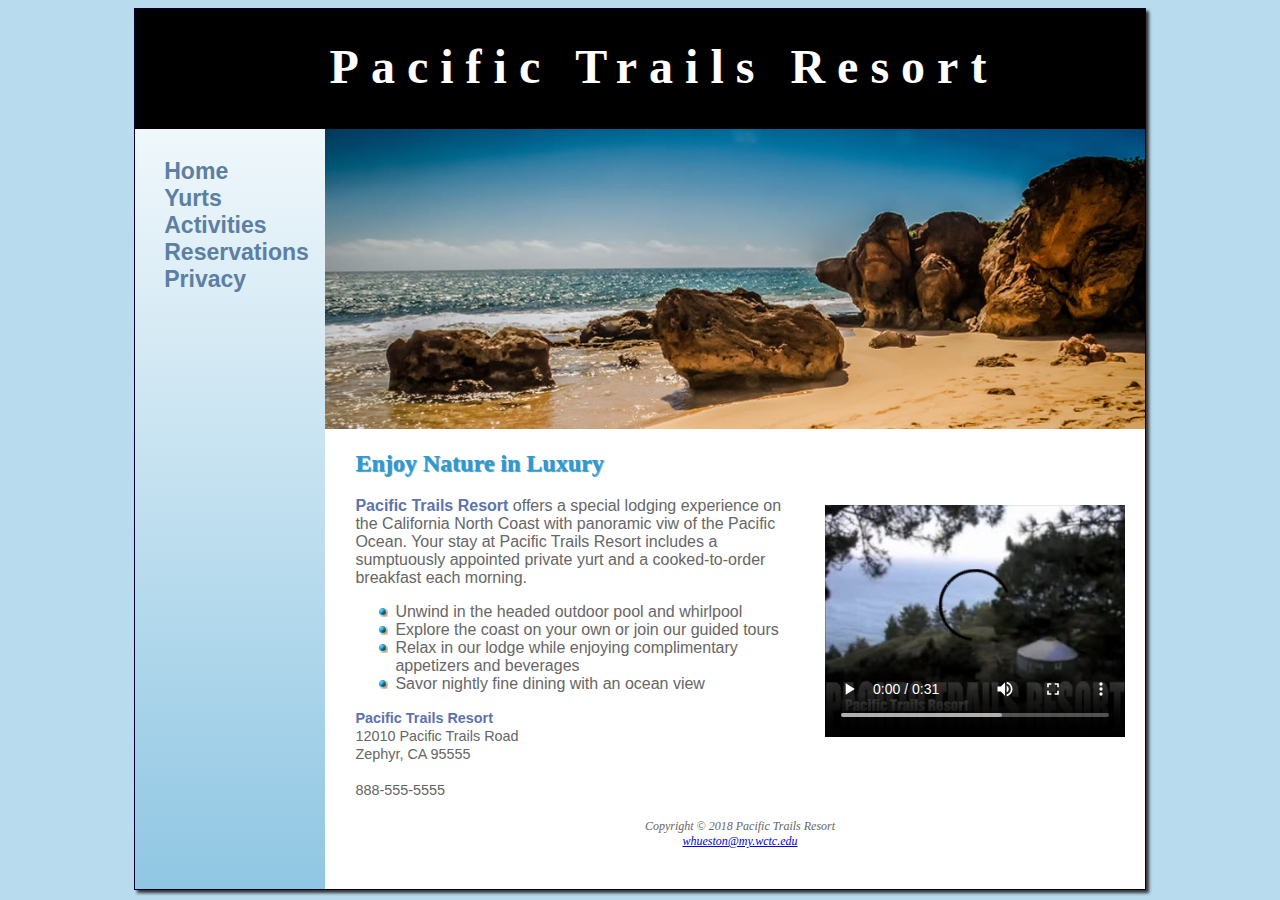
<file: index.html>
<!DOCTYPE html>
<html lang="en">
<head>
    <meta charset="UTF-8">
    <meta name="description" content="Pacific Trails Resort, a premium vacation option located in Zephyr, California">
    <link rel="canonical" content="https://wjhueston-ptr12.netlify.com/index/">
    <title>Pacific Trails Resort :: Home</title>
    <link href="css/pacific.css" rel ="stylesheet">
    <link rel="icon" href="favicon.ico" type="image/x-icon">
    <meta name="viewport" content="width=device-width, initial-scale=1.0">
</head>
<body>
    <div id="wrapper">
    <header>
        <h1>Pacific Trails Resort</h1> </header>
    <nav>
        <ul>
        <li><a href="index.html">Home</a></li>
        <li><a href="yurts.html">Yurts</a></li>
        <li><a href="activities.html">Activities</a></li>
        <li><a href="reservations.html">Reservations</a></li>
        <li><a href="privacy.html">Privacy</a></li>
        </ul>
    </nav>
        <div id="homehero"></div>
    <main>

        <h2>Enjoy Nature in Luxury</h2>
        <video controls="controls" poster="pacifictrailsresort.jpg" height="240" width="320">
            <source src="PacificTrailsResort.mp4" type="video/mp4">
            <source src="PacificTrailsResort.ogv" type="video/ogv">
            <a class="video" href="PacificTrailsResort.mov">Video</a>
            <embed type="application/x-shockwave-flash" src="pacifictrailsresort.swf" quality="high" width="320" height="240">
        </video>
        <p>
            <span class="resort">Pacific Trails Resort</span> offers a special lodging experience on the California North Coast with panoramic viw of the Pacific Ocean. Your stay at Pacific Trails Resort includes a sumptuously appointed private yurt and a cooked-to-order breakfast each morning.
        </p>
        <ul>
            <li>Unwind in the headed outdoor pool and whirlpool</li>
            <li>Explore the coast on your own or join our guided tours</li>
            <li>Relax in our lodge while enjoying complimentary appetizers and beverages</li>
            <li>Savor nightly fine dining with an ocean view</li>
        </ul>
        <div>
            <span id="contact">
            <span class="resort">Pacific Trails Resort</span><br/>12010 Pacific Trails Road<br/>Zephyr, CA 95555<br/><br/><a id="mobile" href="tel:888-555-5555">888-555-5555</a><span id="desktop">888-555-5555</span><br/>
            </span>
        </div>
        <footer>
            Copyright &copy; 2018 Pacific Trails Resort<br/><a href="mailto:whueston@my.wctc.edu">whueston@my.wctc.edu</a>

        </footer>
    </main>
    </div>
</body>
</html>
</file>
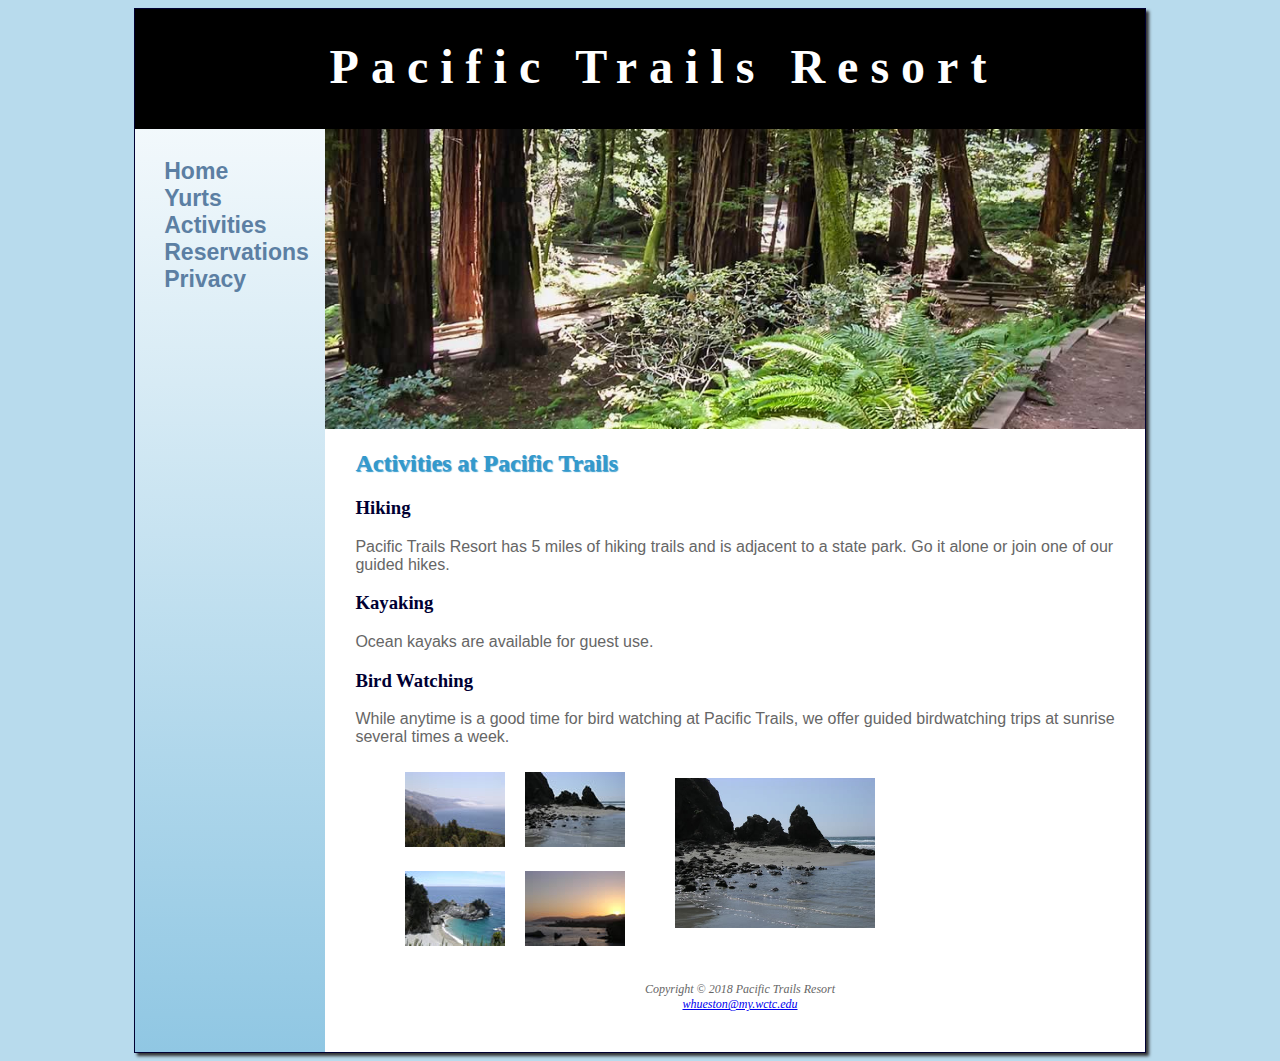
<file: activities.html>
<!DOCTYPE html>
<html lang="en">
<head>
    <meta charset="UTF-8">
    <meta name="description" content="Activities page for Pacific Trails Resort">
    <link rel="canonical" content="https://wjhueston-ptr12.netlify.com/activities/">
    <title>Activities at Pacific Trails Resort</title>
    <link href="css/pacific.css" rel ="stylesheet">
    <link rel="icon" href="favicon.ico" type="image/x-icon">
    <meta name="viewport" content="width=device-width, initial-scale=1.0">
</head>
<body>
<div id="wrapper">
<header>
    <h1>Pacific Trails Resort</h1>
</header>
<nav>
    <ul>
        <li><a href="index.html">Home</a></li>
        <li><a href="yurts.html">Yurts</a></li>
        <li><a href="activities.html">Activities</a></li>
        <li><a href="reservations.html">Reservations</a></li>
        <li><a href="privacy.html">Privacy</a></li>
    </ul>
</nav>
    <div id="trailhero"></div>
<main>
    <h2>Activities at Pacific Trails</h2>

    <h3>Hiking</h3><p>Pacific Trails Resort has 5 miles of hiking trails and is adjacent to a state park. Go it alone or join one of our guided hikes.</p>
    <h3>Kayaking</h3><p>Ocean kayaks are available for guest use.</p>
    <h3>Bird Watching</h3><p>While anytime is a good time for bird watching at Pacific Trails, we offer guided birdwatching trips at sunrise several times a week.</p>
    <div id="gallery">
        <figure>
            <img src="photo2.jpg" width="200" height="150" alt="Peaceful Shore">
        </figure>
        <ul>
            <li>
                <a href ="photo3.jpg">
                    <img src="thumb3.jpg" width="100" height="75" alt="View from Trail">
                    <span><img src="photo3.jpg" width="200" height="150" alt="View from Trail"><br/>View from Trail</span>
                </a>
            </li>
            <li>
                <a href ="photo2.jpg">
                    <img src="thumb2.jpg" width="100" height="75" alt="Rocky Cove">
                    <span><img src="photo2.jpg" width="200" height="150" alt="Rocky Cove"><br/>Rocky Cove</span>
                </a>
            </li>
            <li>
                <a href ="photo4.jpg">
                    <img src="thumb4.jpg" width="100" height="75" alt="Clear Blue Water">
                    <span><img src="photo4.jpg" width="200" height="150" alt="Clear Blue Water"><br/>Clear Blue Water</span>
                </a>
            </li>
            <li>
                <a href ="photo6.jpg">
                    <img src="thumb6.jpg" width="100" height="75" alt="Sunset on the Coast">
                    <span><img src="photo6.jpg" width="200" height="150" alt="Sunset on the Coast"><br/>Sunset on the Coast</span>
                </a>
            </li>
        </ul>
    </div>
    <footer>
            Copyright &copy; 2018 Pacific Trails Resort<br/><a href="mailto:whueston@my.wctc.edu">whueston@my.wctc.edu</a>
    </footer>
</main>
</div>
</body>
</html>
</file>
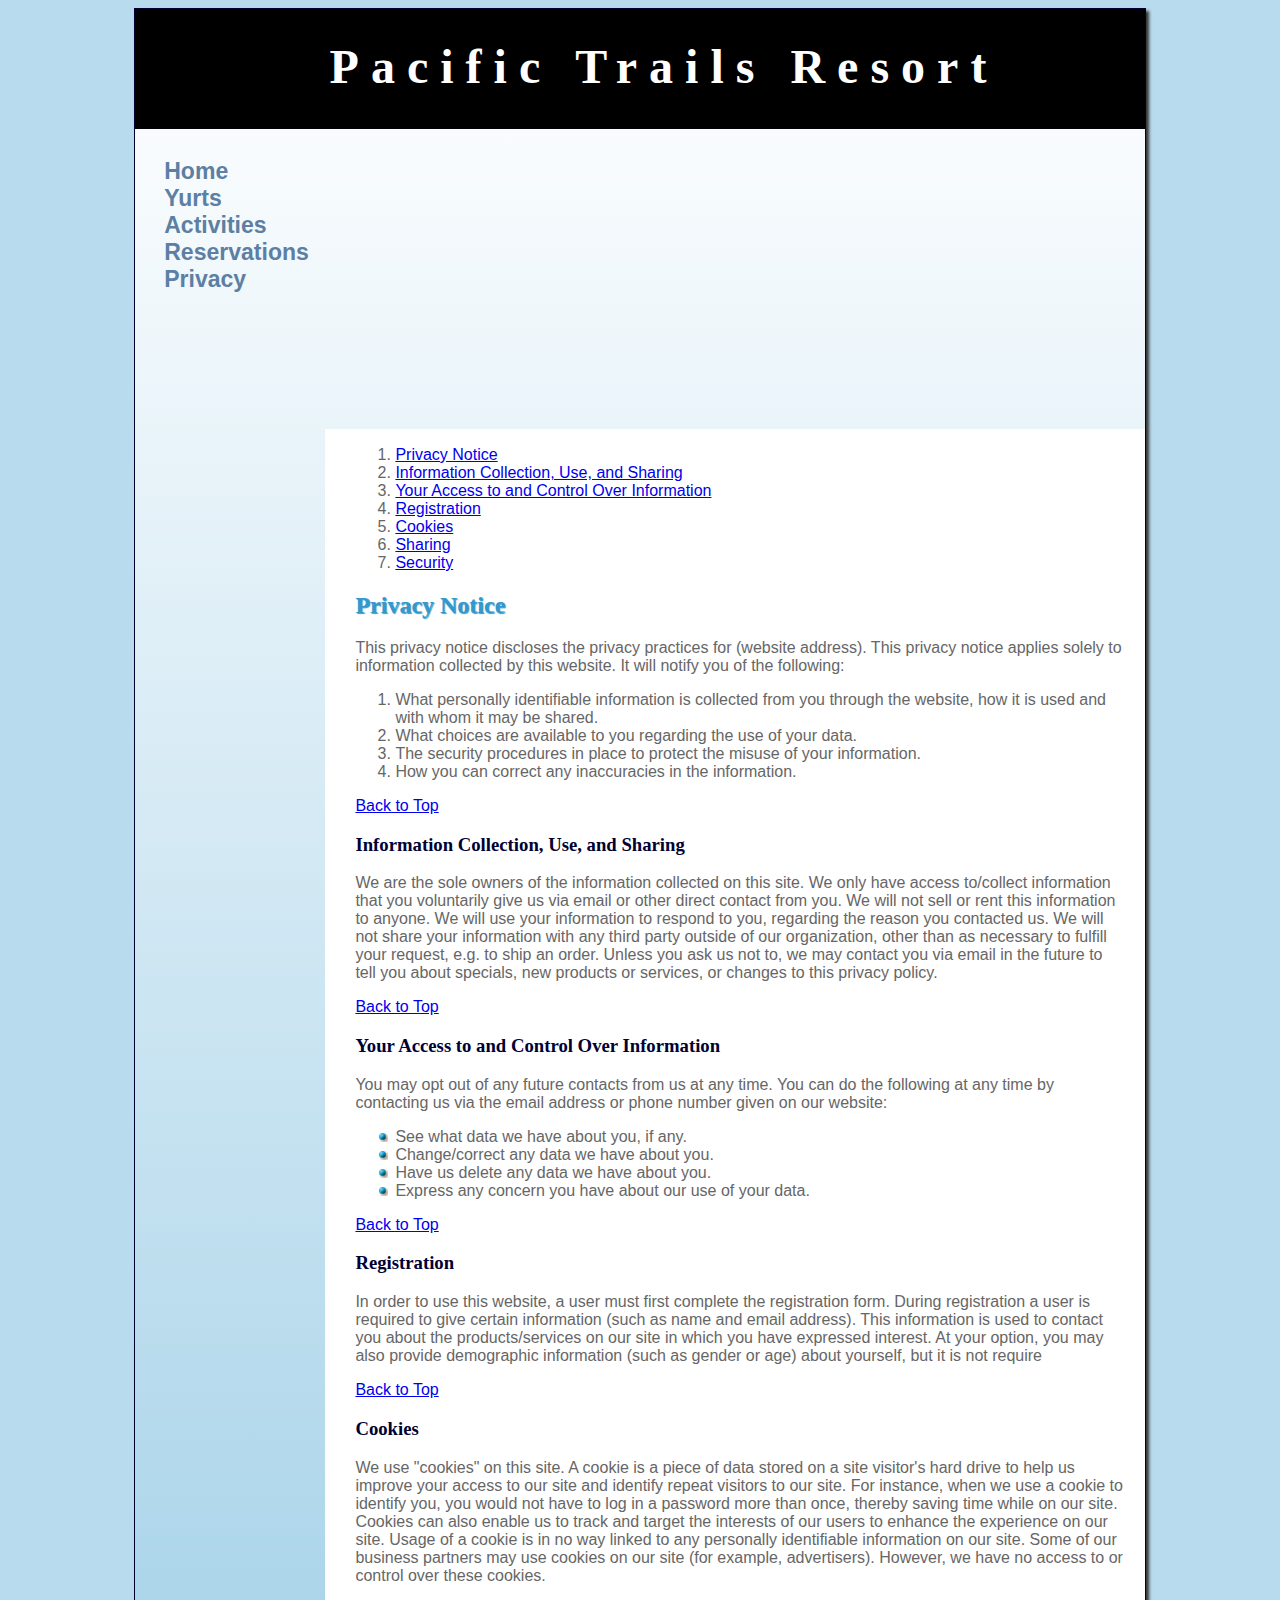
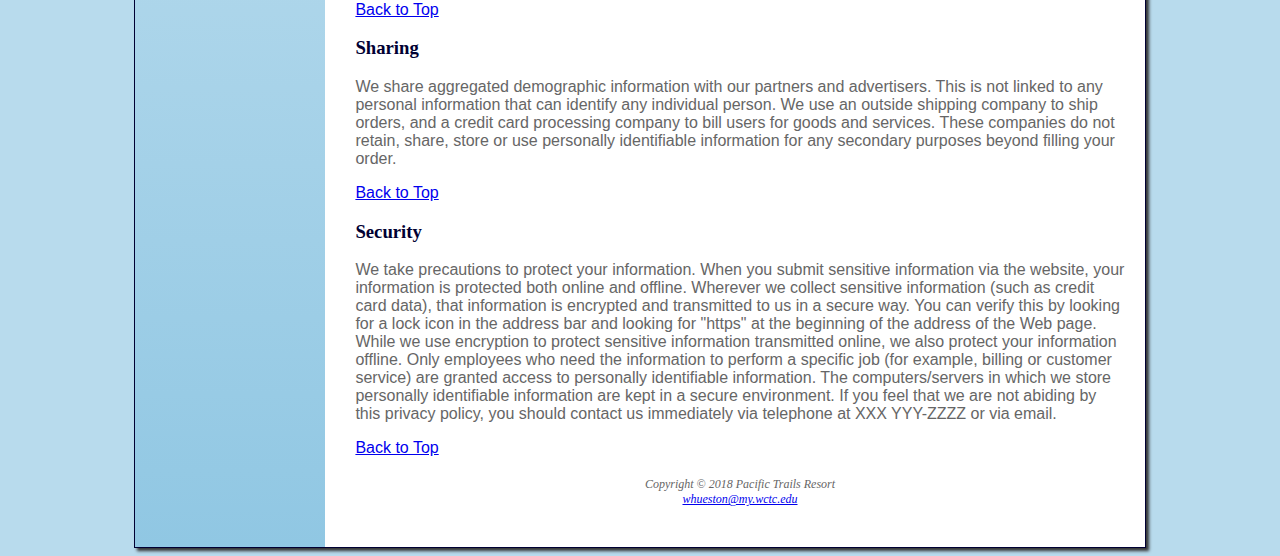
<file: privacy.html>
<!DOCTYPE html>
<html lang="en">
<head>
    <meta charset="UTF-8">
    <meta name="description" content="Privacy policy page for Pacific Trails Resort">
    <link rel="canonical" content="https://wjhueston-ptr12.netlify.com/privacy/">
    <title>Our Privacy Policy</title>
    <link href="css/pacific.css" rel ="stylesheet">
    <link rel="icon" href="favicon.ico" type="image/x-icon">
    <meta name="viewport" content="width=device-width, initial-scale=1.0">
</head>
<body>
<div id="wrapper">
    <header>
        <h1>Pacific Trails Resort</h1> </header>
    <nav>
        <ul>
            <li><a href="index.html">Home</a></li>
            <li><a href="yurts.html">Yurts</a></li>
            <li><a href="activities.html">Activities</a></li>
            <li><a href="reservations.html">Reservations</a></li>
            <li><a href="privacy.html">Privacy</a></li>
        </ul>
    </nav>
    <div id="privacyhero"></div>
    <main>
        <a id="top">
        <ol>
            <li><a href="#notice">Privacy Notice</a></li>
            <li><a href="#collection">Information Collection, Use, and Sharing</a></li>
            <li><a href="#control">Your Access to and Control Over Information</a></li>
            <li><a href="#registration">Registration</a></li>
            <li><a href="#cookies">Cookies</a></li>
            <li><a href="#sharing">Sharing</a></li>
            <li><a href="#security">Security</a></li>
        </ol>
        <a id="notice"></a>
            <h2>Privacy Notice</h2>

            <p>
                This privacy notice discloses the privacy practices for (website address). This privacy notice applies solely to information collected by this website. It will notify you of the following:
            </p>
            <ol>
                <li>What personally identifiable information is collected from you through the website, how it is used and with whom it may be shared.</li>
                <li>What choices are available to you regarding the use of your data.</li>
                <li>The security procedures in place to protect the misuse of your information.</li>
                <li>How you can correct any inaccuracies in the information.</li>
            </ol>
            <a href="#top"> Back to Top</a>
        <a id="collection"></a>
        <h3>Information Collection, Use, and Sharing</h3>
            <p>
                We are the sole owners of the information collected on this site. We only have access to/collect information that you voluntarily give us via email or other direct contact from you. We will not sell or rent this information to anyone.

                We will use your information to respond to you, regarding the reason you contacted us. We will not share your information with any third party outside of our organization, other than as necessary to fulfill your request, e.g. to ship an order.

                Unless you ask us not to, we may contact you via email in the future to tell you about specials, new products or services, or changes to this privacy policy.
            </p>
            <a href="#top"> Back to Top</a>
            <a id="control"></a>    
        <h3>Your Access to and Control Over Information</h3> 
            <p>
                You may opt out of any future contacts from us at any time. You can do the following at any time by contacting us via the email address or phone number given on our website:
            </p>
            <ul>
                <li>See what data we have about you, if any.</li>
                <li>Change/correct any data we have about you.</li>
                <li>Have us delete any data we have about you.</li>
                <li>Express any concern you have about our use of your data.</li>
            </ul>
            <a href="#top"> Back to Top</a>
            <a id="registration"></a>
        <h3>Registration</h3> 
            <p>
                In order to use this website, a user must first complete the registration form. During registration a user is required to give certain information (such as name and email address). This information is used to contact you about the products/services on our site in which you have expressed interest. At your option, you may also provide demographic information (such as gender or age) about yourself, but it is not require
            </p>
            <a href="#top"> Back to Top</a>
            <a id="cookies"></a>
        <h3>Cookies</h3>
            <p>We use "cookies" on this site. A cookie is a piece of data stored on a site visitor's hard drive to help us improve your access to our site and identify repeat visitors to our site. For instance, when we use a cookie to identify you, you would not have to log in a password more than once, thereby saving time while on our site. Cookies can also enable us to track and target the interests of our users to enhance the experience on our site. Usage of a cookie is in no way linked to any personally identifiable information on our site. Some of our business partners may use cookies on our site (for example, advertisers). However, we have no access to or control over these cookies.
            </p>
            <a href="#top"> Back to Top</a>
            <a id="sharing"></a>
        <h3>Sharing</h3>
            <p>We share aggregated demographic information with our partners and advertisers. This is not linked to any personal information that can identify any individual person. We use an outside shipping company to ship orders, and a credit card processing company to bill users for goods and services. These companies do not retain, share, store or use personally identifiable information for any secondary purposes beyond filling your order.
            </p>
            <a href="#top"> Back to Top</a>
            <a id="security"></a>
        <h3>Security</h3>
            <p>We take precautions to protect your information. When you submit sensitive information via the website, your information is protected both online and offline. Wherever we collect sensitive information (such as credit card data), that information is encrypted and transmitted to us in a secure way. You can verify this by looking for a lock icon in the address bar and looking for "https" at the beginning of the address of the Web page. While we use encryption to protect sensitive information transmitted online, we also protect your information offline. Only employees who need the information to perform a specific job (for example, billing or customer service) are granted access to personally identifiable information. The computers/servers in which we store personally identifiable information are kept in a secure environment. If you feel that we are not abiding by this privacy policy, you should contact us immediately via telephone at XXX YYY-ZZZZ or via email.
            </p>
            <a href="#top"> Back to Top</a>

        <footer>
            Copyright &copy; 2018 Pacific Trails Resort<br/><a href="mailto:whueston@my.wctc.edu">whueston@my.wctc.edu</a>

        </footer>
    </main>
</div>
</body>
</html>
</file>
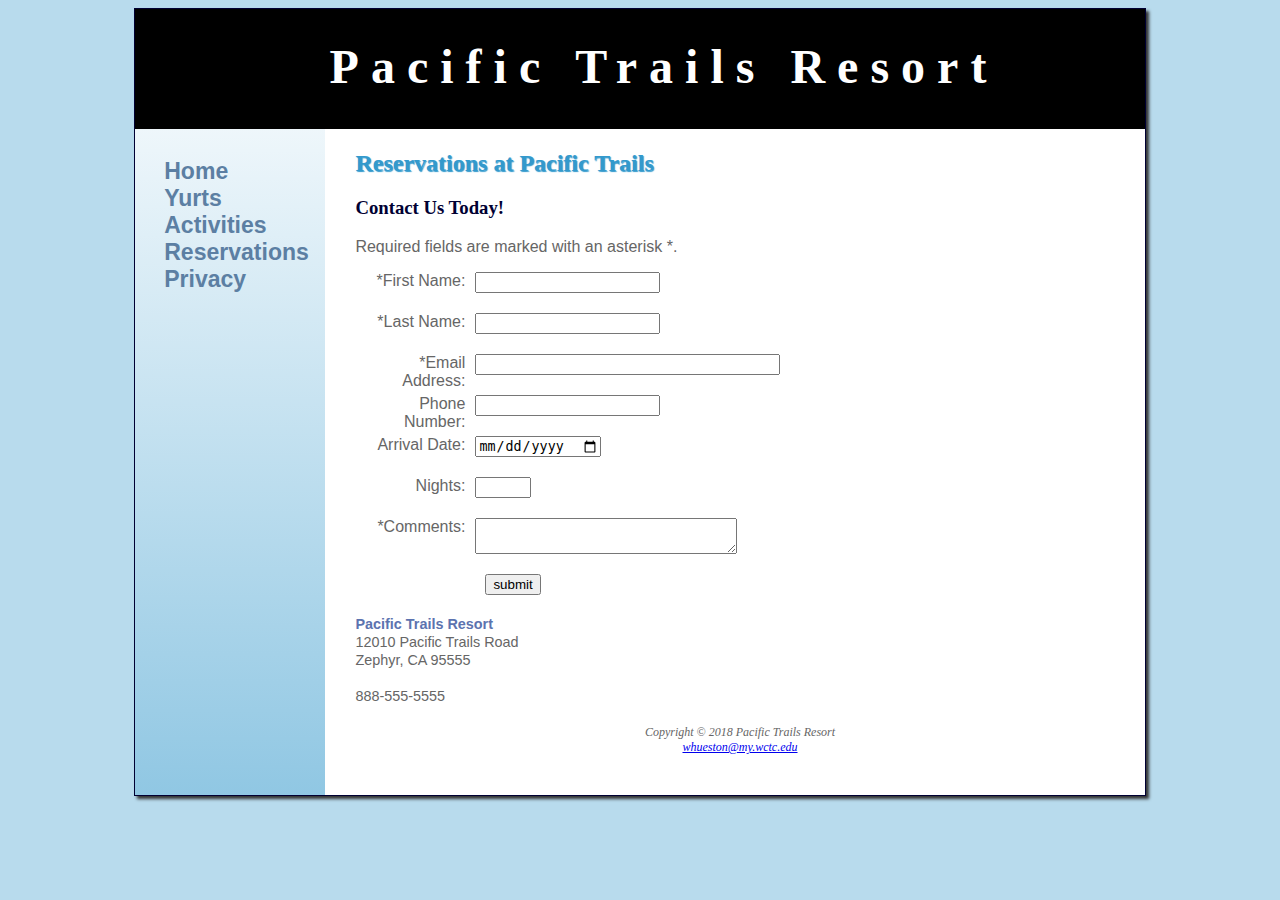
<file: reservations.html>
<!DOCTYPE html>
<html lang="en">
<head>
    <meta charset="UTF-8">
    <meta name="description" content="Reservation page for Pacific Trails Resort, contains form for submission">
    <link rel="canonical" content="https://wjhueston-ptr12.netlify.com/reservations/">
    <title>Make reservation and come see us!</title>
    <link href="css/pacific.css" rel ="stylesheet">
    <link rel="icon" href="favicon.ico" type="image/x-icon">
    <meta name="viewport" content="width=device-width, initial-scale=1.0">
</head>
<body>
<div id="wrapper">
    <header>
        <h1>Pacific Trails Resort</h1> </header>
    <nav>
        <ul>
            <li><a href="index.html">Home</a></li>
            <li><a href="yurts.html">Yurts</a></li>
            <li><a href="activities.html">Activities</a></li>
            <li><a href="reservations.html">Reservations</a></li>
            <li><a href="privacy.html">Privacy</a></li>
        </ul>
    </nav>

    <main>

        <h2>Reservations at Pacific Trails</h2>
        <h3>Contact Us Today!</h3>
        <p>Required fields are marked with an asterisk *.</p>
        <form name="Contact" method="post"  action="https://webdevbasics.net/scripts/pacific.php">

            <label>*First Name:</label> <label for="myFName"></label><input id="myFName" name="myFName" required>
            <label>*Last Name:</label> <label for="myLName"></label><input id="myLName" name="myLName" required>
            <label>*Email Address:</label> <label for="myEmail"></label><input type="email" size="35" id="myEmail" name="myEmail" required>
            <label>Phone Number:</label> <label for="myPhone"></label><input type="tel" id="myPhone" maxlength="12" name="myPhone">
            <label>Arrival Date:</label><label for="myArrival"></label><input type="date" name="myArrival" id="myArrival">
            <label>Nights:</label><label for="myNights"></label><input id="myNights" max="14" min="1" name="myNights" type="number">
            <label>*Comments:</label> <label for="myComments" ></label><textarea id="myComments" name="myComments" rows="2" cols="30" required></textarea>

            <input type="submit" value="submit">

        </form>
        <div>
            <span id="contact">
            <span class="resort">Pacific Trails Resort</span><br/>12010 Pacific Trails Road<br/>Zephyr, CA 95555<br/><br/><a id="mobile" href="tel:888-555-5555">888-555-5555</a><span id="desktop">888-555-5555</span><br/>
            </span>
        </div>
        <footer>
            Copyright &copy; 2018 Pacific Trails Resort<br/><a href="mailto:whueston@my.wctc.edu">whueston@my.wctc.edu</a>
        </footer>
    </main>
</div>
</body>
</html>
</file>
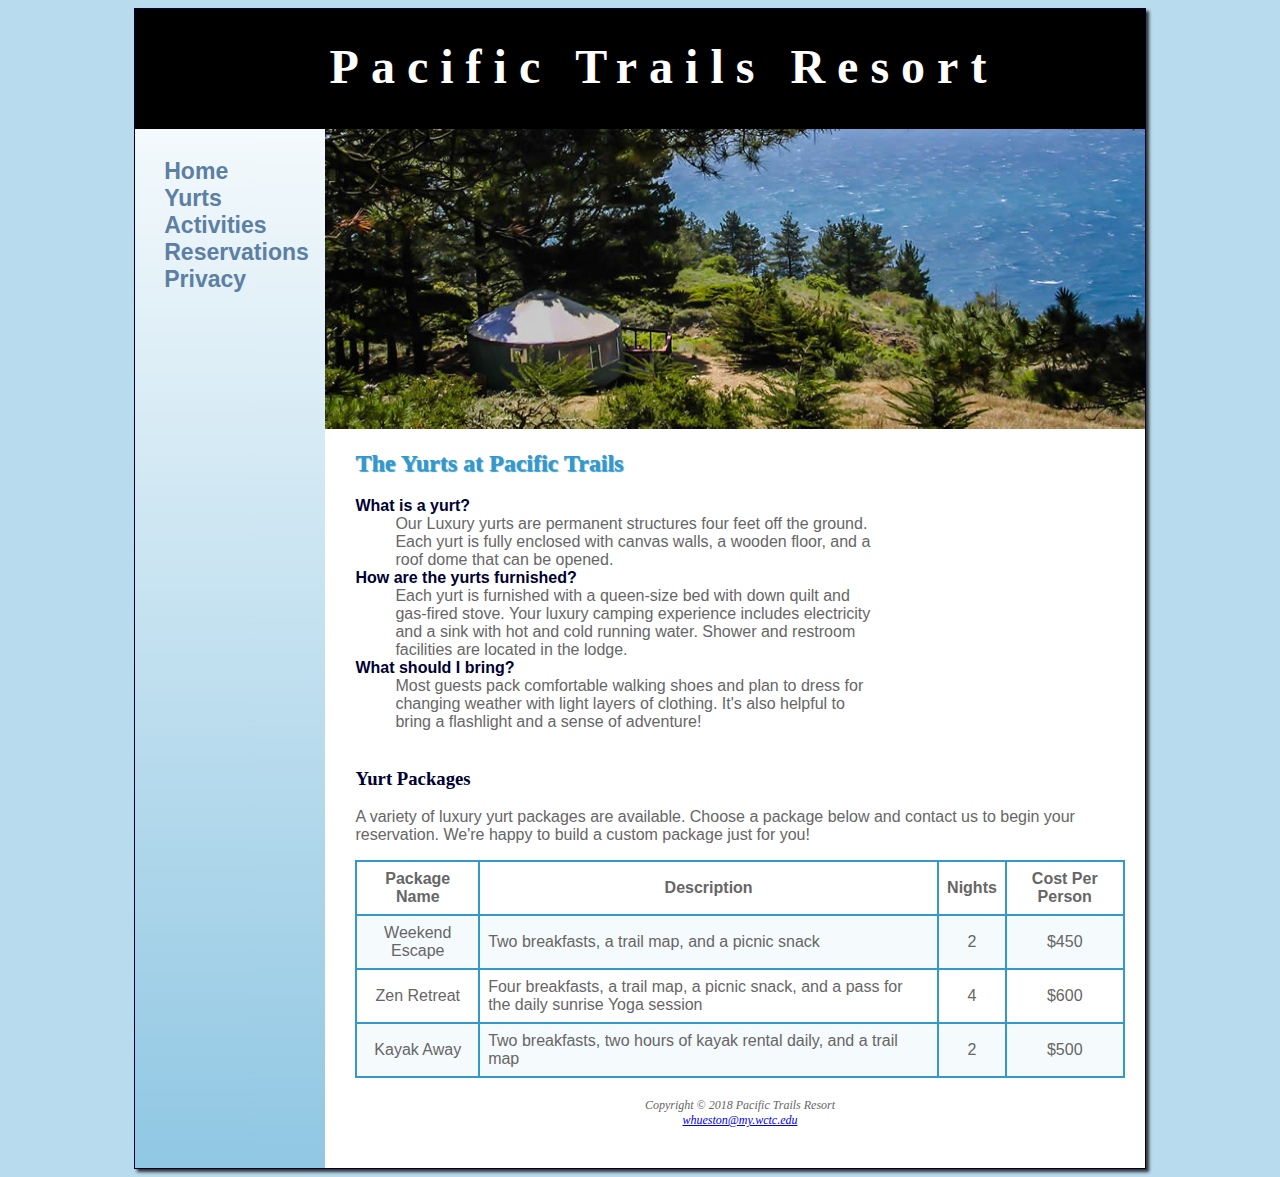
<file: yurts.html>
<!DOCTYPE html>
<html lang="en">
<head>
    <meta charset="UTF-8">
    <meta name="description" content="Yurt package description page for Pacific Trails Resort">
    <link rel="canonical" content="https://wjhueston-ptr12.netlify.com/yurts/">
    <title>Our Yurt Packages</title>
    <link href="css/pacific.css" rel ="stylesheet">
    <link rel="icon" href="favicon.ico" type="image/x-icon">
    <meta name="viewport" content="width=device-width, initial-scale=1.0">
</head>
<body>
<div id="wrapper">
<header>
    <h1>Pacific Trails Resort</h1>
</header>
<nav>
    <ul>
        <li><a href="index.html">Home</a></li>
        <li><a href="yurts.html">Yurts</a></li>
        <li><a href="activities.html">Activities</a></li>
        <li><a href="reservations.html">Reservations</a></li>
        <li><a href="privacy.html">Privacy</a></li>
    </ul>
</nav>
    <div id="yurthero"></div>
<main>
    <h2>The Yurts at Pacific Trails</h2>
    <dl>
        <dt><strong>What is a yurt?</strong></dt>

        <dd>Our Luxury yurts are permanent structures four feet off the ground.<br/> Each yurt is fully enclosed with canvas walls, a wooden floor, and a<br/> roof dome that can be opened.</dd>


        <dt><strong>How are the yurts furnished?</strong></dt>
    <dd>Each yurt is furnished with a queen-size bed with down quilt and<br/>gas-fired stove. Your luxury camping experience includes electricity<br/> and a sink with hot and cold running water. Shower and restroom<br/>facilities are located in the lodge.</dd>


        <dt><strong>What should I bring?</strong></dt>
    <dd>Most guests pack comfortable walking shoes and plan to dress for<br/>changing weather with light layers of clothing. It's also helpful to<br/>bring a flashlight and a sense of adventure!<br/><br/></dd>
    </dl>


    <h3>Yurt Packages</h3>
    <p>
        A variety of luxury yurt packages are available. Choose a package below and contact us to begin your reservation. We're happy to build a custom package just for you!
    </p>
    <table>

        <tr>
            <th>Package Name</th>   <th>Description</th>    <th>Nights</th> <th>Cost Per Person</th>
        </tr>
        <tr>
            <td>Weekend Escape</td>
            <td class ="text">Two breakfasts, a trail map, and a picnic snack</td>
            <td>2</td>
            <td>$450</td>
        </tr>
        <tr>
            <td>Zen Retreat</td>
            <td class ="text">Four breakfasts, a trail map, a picnic snack, and a pass for the daily sunrise Yoga session</td>
            <td>4</td>
            <td>$600</td>
        </tr>
        <tr>
            <td>Kayak Away</td>
            <td class ="text">Two breakfasts, two hours of kayak rental daily, and a trail map</td>
            <td>2</td>
            <td>$500</td>
        </tr>
    </table>
    <footer>
        Copyright &copy; 2018 Pacific Trails Resort<br/><a href="mailto:whueston@my.wctc.edu">whueston@my.wctc.edu</a>
    </footer>
</main>
</div>
</body>
</html>
</file>
<file: css/pacific.css>
/*Pacfic Trails Resort Style Sheet*/
*{box-sizing: border-box}
header, main, nav, footer, figure, figcaption, aside, section, article {display: block;}
body{background-color: #B8DBED;
    color: #666666; font-family: Arial, Helvetica, sans-serif}
header{
    background-color: black;
    color: #FFFFFF;
    height: 120px; text-align:center; padding-top: 30px; padding-left: 3em}

nav{font-weight: bold;  padding: 1.5em; font-size:120%; float: left; width: 160px; }
nav a{text-decoration: none; transition: color ease-out 3s;}
nav ul{list-style-type: none; margin: 0; padding-left: 0; font-size: 1.2em}
nav a:link{color: #5C7FA3}
nav a:visited{color: #344873}
nav a:hover{color: #A52A2A}

main{padding-top: 1px; padding-right: 20px; padding-bottom: 20px; padding-left: 30px;display: block; background-color: white; margin-left: 190px}
h1{margin-bottom: 0; margin-top: 0px;
    font-family: Georgia, "Times New Roman", serif; font-size: 3em; letter-spacing: .25em}
h2{color:#3399CC; font-family: Georgia, "Times New Roman", serif; text-shadow: 1px 1px 1px}
h3{font-family: Georgia, "Times New Roman", serif; color: #000033}
main ul{list-style-image: url("../images/marker.gif")}
dt{color:#000033}
footer{padding: 20px; font-size: 75%; font-style: italic; text-align: center; font-family: Georgia, "Times New Roman", serif;  background-color: white; clear: both}
.resort{color:#5C73AF; font-weight: bold}
#contact{font-size:90%}
#wrapper{width:80%; margin-right: auto; margin-left: auto; background-color:#90C7E3; min-width: 960px; max-width: 2048px; box-shadow: 3px 3px 3px #333333; border: 1px; border-color: #000033; border-style: solid; background: linear-gradient(0deg, rgba(144,199,227,1) 0%, rgba(255,255,255,1) 100%);}
#homehero{height: 300px; background-image: url("../images/coast2.jpg") ; background-size: 100% 100%; margin-left: 190px;}
#yurthero{height: 300px; background-image: url("../images/yurt.jpg"); background-size: 100% 100%;margin-left: 190px;  }
#trailhero{height: 300px; background-image: url("../images/trail.jpg"); background-size: 100% 100%;margin-left: 190px;}
#privacyhero{height: 300px; background-image: url(http://jhay.info/privacy-policy.jpg); background-size: 100% 100%;margin-left: 190px;}
#mobile{display: none;}
#desktop{display: inline;}
table{border: 2px solid #3399CC; border-collapse: collapse;}
th{padding: 0.5em; border: 2px solid #3399CC;}
td{padding: 0.5em; border: 2px solid #3399CC; text-align: center;}
.text{text-align: left}
tr:nth-of-type(even){background-color: #F5FAFC}
label{float: left; display: block; text-align: right; width: 120px; padding-right: 10px}
input, textarea{display: block; margin-bottom: 20px;}
input[type=submit]{margin-left: 130px}
video, embed{float: right; padding-left: 20px}
#gallery{position: relative; height: 200px; text-align: left; color: black}
#gallery ul{list-style-type: none; width: 300px}
#gallery li{display: inline; float: left; padding: 10px}
#gallery img{border-style: none}
#gallery a{text-decoration: none; font-style: italic; color: black;}
#gallery span{position: absolute; left: -1000px; opacity: 0; transition: opacity 1s ease-in-out}
#gallery a:hover span{position: absolute; top: 16px; left: 320px; text-align: center;
    opacity: 1;}
figure{position: absolute; left: 280px; text-align: center }
/** Tablet View**/
@media only screen and (max-width: 64em)
{label{float: none; text-align: left;}
 input[type=submit]{margin-left: 0}
 body{margin: 0; background-color: white}
 #wrapper{min-width: 0; width: auto; box-shadow: none; border: none;}
 header{padding-top: 0.5em; padding-bottom: 0.5em; padding-left: 0; height: auto;}
 h1{letter-spacing: 0.1em;}
 main{margin-left: 0;}
 nav{float: none; width: auto; text-align: right; padding: 0.5em;}
 nav li{display: inline; padding-top: 0.25em; padding-bottom: 0.25em;padding-left: 0.75em; padding-right: 0.75em;}
 #homehero, #yurthero, #trailhero, #privacyhero{margin-left: 0; height: 200px}
 footer{margin-left: 0;}
}
/**Smartphone View**/
@media only screen and (max-width: 37.5em){
    main{padding-top: 0.1em; padding-bottom: 0.1em; padding-right: 1em; padding-left: 1em; font-size: 90%;}

    h1{font-size: 2em;}
    nav{padding: 0;}
    nav li{display: block; margin: 0; border-bottom: 2px solid #330000;}
    nav a{display: block;}
    #homehero, #yurthero, #trailhero, #privacyhero{background-image: none; height: 0;}
    #mobile{display: inline;}
    #desktop{display: none;}
    #gallery{display: none;}
}
#notice{link: h2;}
</file>
